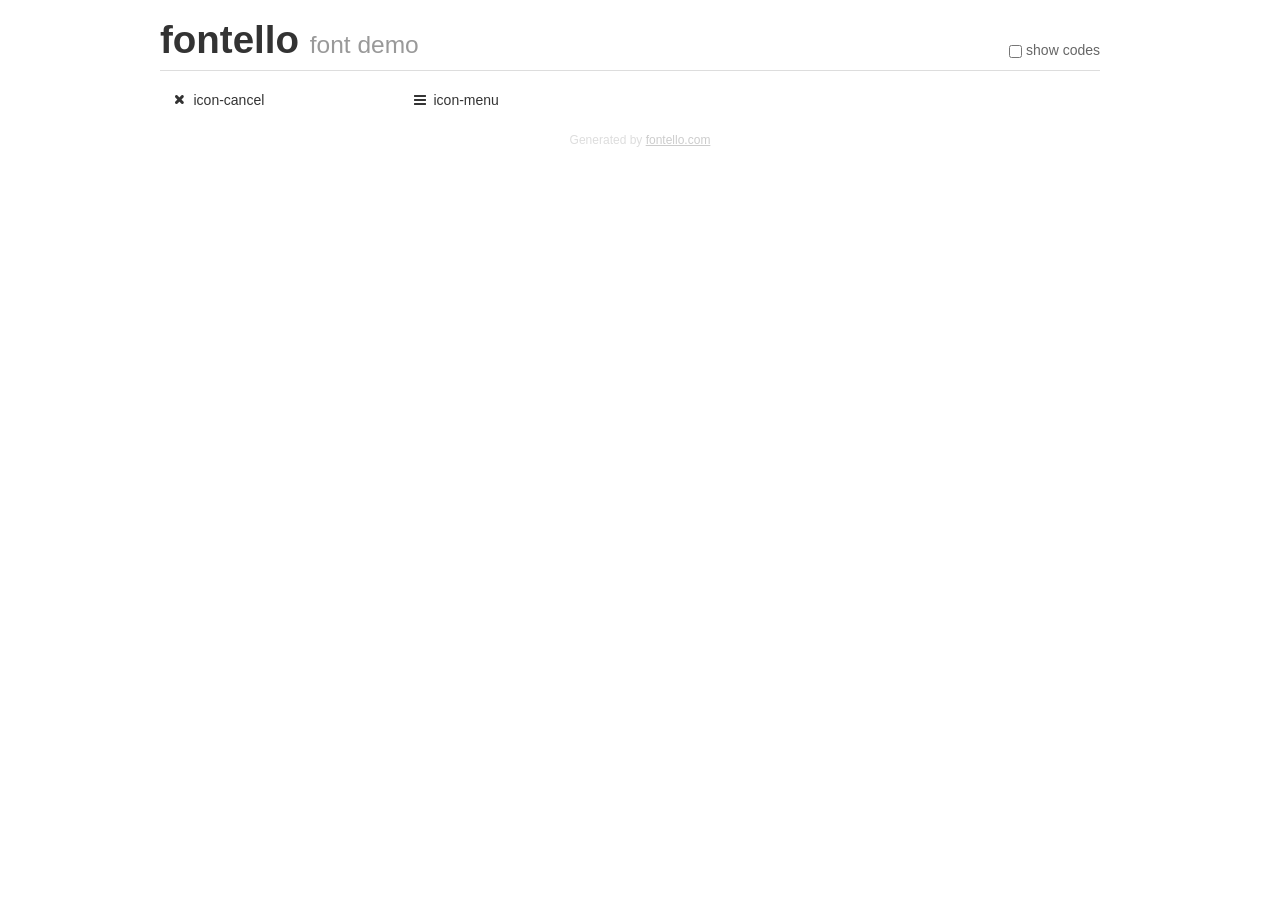
<file: PROYECTO/static/Fontello/demo.html>
<!DOCTYPE html>
<html>
  <head>
  <!--[if lt IE 9]><script language="javascript" type="text/javascript" src="//html5shim.googlecode.com/svn/trunk/html5.js"></script><![endif]-->
  <meta charset="UTF-8">
  <style>
    html {
      font-size: 100%;
      -webkit-text-size-adjust: 100%;
      -ms-text-size-adjust: 100%;
    }
    a:focus {
      outline: thin dotted #333;
      outline: 5px auto -webkit-focus-ring-color;
      outline-offset: -2px;
    }
    a:hover,
    a:active {
      outline: 0;
    }
    input {
      margin: 0;
      font-size: 100%;
      vertical-align: middle;
      *overflow: visible;
      line-height: normal;
    }
    input::-moz-focus-inner {
      padding: 0;
      border: 0;
    }
    body {
      margin: 0;
      font-family: "Helvetica Neue", Helvetica, Arial, sans-serif;
      font-size: 14px;
      line-height: 20px;
      color: #333;
      background-color: #fff;
    }
    a {
      color: #08c;
      text-decoration: none;
    }
    a:hover {
      color: #005580;
      text-decoration: underline;
    }
    .row {
      margin-left: -20px;
      *zoom: 1;
    }
    .row:before,
    .row:after {
      display: table;
      content: "";
      line-height: 0;
    }
    .row:after {
      clear: both;
    }
    .span3 {
      float: left;
      min-height: 1px;
      margin-left: 20px;
      width: 220px;
    }
    .container {
      width: 940px;
      margin-right: auto;
      margin-left: auto;
      *zoom: 1;
    }
    .container:before,
    .container:after {
      display: table;
      content: "";
      line-height: 0;
    }
    .container:after {
      clear: both;
    }
    small {
      font-size: 85%;
    }
    h1 {
      margin: 10px 0;
      font-family: inherit;
      font-weight: bold;
      line-height: 20px;
      color: inherit;
      text-rendering: optimizelegibility;
      line-height: 40px;
      font-size: 38.5px;
    }
    h1 small {
      font-weight: normal;
      line-height: 1;
      color: #999;
      font-size: 24.5px;
    }

    body {
      margin-top: 90px;
    }
    .header {
      position: fixed;
      top: 0;
      left: 50%;
      margin-left: -480px;
      background-color: #fff;
      border-bottom: 1px solid #ddd;
      padding-top: 10px;
      z-index: 10;
    }
    .footer {
      color: #ddd;
      font-size: 12px;
      text-align: center;
      margin-top: 20px;
    }
    .footer a {
      color: #ccc;
      text-decoration: underline;
    }
    .the-icons {
      font-size: 14px;
      line-height: 24px;
    }
    .switch {
      position: absolute;
      right: 0;
      bottom: 10px;
      color: #666;
    }
    .switch input {
      margin-right: 0.3em;
    }
    .codesOn .i-name {
      display: none;
    }
    .codesOn .i-code {
      display: inline;
    }
    .i-code {
      display: none;
    }
    @font-face {
      font-family: 'fontello';
      src: url('./font/fontello.eot?61511773');
      src: url('./font/fontello.eot?61511773#iefix') format('embedded-opentype'),
           url('./font/fontello.woff?61511773') format('woff'),
           url('./font/fontello.ttf?61511773') format('truetype'),
           url('./font/fontello.svg?61511773#fontello') format('svg');
      font-weight: normal;
      font-style: normal;
    }
    .demo-icon {
      font-family: "fontello";
      font-style: normal;
      font-weight: normal;
      speak: never;
     
      display: inline-block;
      text-decoration: inherit;
      width: 1em;
      margin-right: .2em;
      text-align: center;
      /* opacity: .8; */
     
      /* For safety - reset parent styles, that can break glyph codes*/
      font-variant: normal;
      text-transform: none;
     
      /* fix buttons height, for twitter bootstrap */
      line-height: 1em;
     
      /* Animation center compensation - margins should be symmetric */
      /* remove if not needed */
      margin-left: .2em;
     
      /* You can be more comfortable with increased icons size */
      /* font-size: 120%; */
     
      /* Font smoothing. That was taken from TWBS */
      -webkit-font-smoothing: antialiased;
      -moz-osx-font-smoothing: grayscale;
     
      /* Uncomment for 3D effect */
      /* text-shadow: 1px 1px 1px rgba(127, 127, 127, 0.3); */
    }
    </style>
    <link rel="stylesheet" href="css/animation.css"><!--[if IE 7]><link rel="stylesheet" href="css/" + font.fontname + "-ie7.css"><![endif]-->
    <script>
      function toggleCodes(on) {
        var obj = document.getElementById('icons');
      
        if (on) {
          obj.className += ' codesOn';
        } else {
          obj.className = obj.className.replace(' codesOn', '');
        }
      }
    </script>
  </head>
  <body>
    <div class="container header">
      <h1>fontello <small>font demo</small></h1>
      <label class="switch">
        <input type="checkbox" onclick="toggleCodes(this.checked)">show codes
      </label>
    </div>
    <div class="container" id="icons">
      <div class="row">
        <div class="span3" title="Code: 0xe800">
          <i class="demo-icon icon-cancel">&#xe800;</i> <span class="i-name">icon-cancel</span><span class="i-code">0xe800</span>
        </div>
        <div class="span3" title="Code: 0xf0c9">
          <i class="demo-icon icon-menu">&#xf0c9;</i> <span class="i-name">icon-menu</span><span class="i-code">0xf0c9</span>
        </div>
      </div>
    </div>
    <div class="container footer">Generated by <a href="https://fontello.com">fontello.com</a></div>
  </body>
</html>
</file>
<file: PROYECTO/static/Fontello/css/animation.css>
/*
   Animation example, for spinners
*/
.animate-spin {
  -moz-animation: spin 2s infinite linear;
  -o-animation: spin 2s infinite linear;
  -webkit-animation: spin 2s infinite linear;
  animation: spin 2s infinite linear;
  display: inline-block;
}
@-moz-keyframes spin {
  0% {
    -moz-transform: rotate(0deg);
    -o-transform: rotate(0deg);
    -webkit-transform: rotate(0deg);
    transform: rotate(0deg);
  }

  100% {
    -moz-transform: rotate(359deg);
    -o-transform: rotate(359deg);
    -webkit-transform: rotate(359deg);
    transform: rotate(359deg);
  }
}
@-webkit-keyframes spin {
  0% {
    -moz-transform: rotate(0deg);
    -o-transform: rotate(0deg);
    -webkit-transform: rotate(0deg);
    transform: rotate(0deg);
  }

  100% {
    -moz-transform: rotate(359deg);
    -o-transform: rotate(359deg);
    -webkit-transform: rotate(359deg);
    transform: rotate(359deg);
  }
}
@-o-keyframes spin {
  0% {
    -moz-transform: rotate(0deg);
    -o-transform: rotate(0deg);
    -webkit-transform: rotate(0deg);
    transform: rotate(0deg);
  }

  100% {
    -moz-transform: rotate(359deg);
    -o-transform: rotate(359deg);
    -webkit-transform: rotate(359deg);
    transform: rotate(359deg);
  }
}
@-ms-keyframes spin {
  0% {
    -moz-transform: rotate(0deg);
    -o-transform: rotate(0deg);
    -webkit-transform: rotate(0deg);
    transform: rotate(0deg);
  }

  100% {
    -moz-transform: rotate(359deg);
    -o-transform: rotate(359deg);
    -webkit-transform: rotate(359deg);
    transform: rotate(359deg);
  }
}
@keyframes spin {
  0% {
    -moz-transform: rotate(0deg);
    -o-transform: rotate(0deg);
    -webkit-transform: rotate(0deg);
    transform: rotate(0deg);
  }

  100% {
    -moz-transform: rotate(359deg);
    -o-transform: rotate(359deg);
    -webkit-transform: rotate(359deg);
    transform: rotate(359deg);
  }
}
</file>
